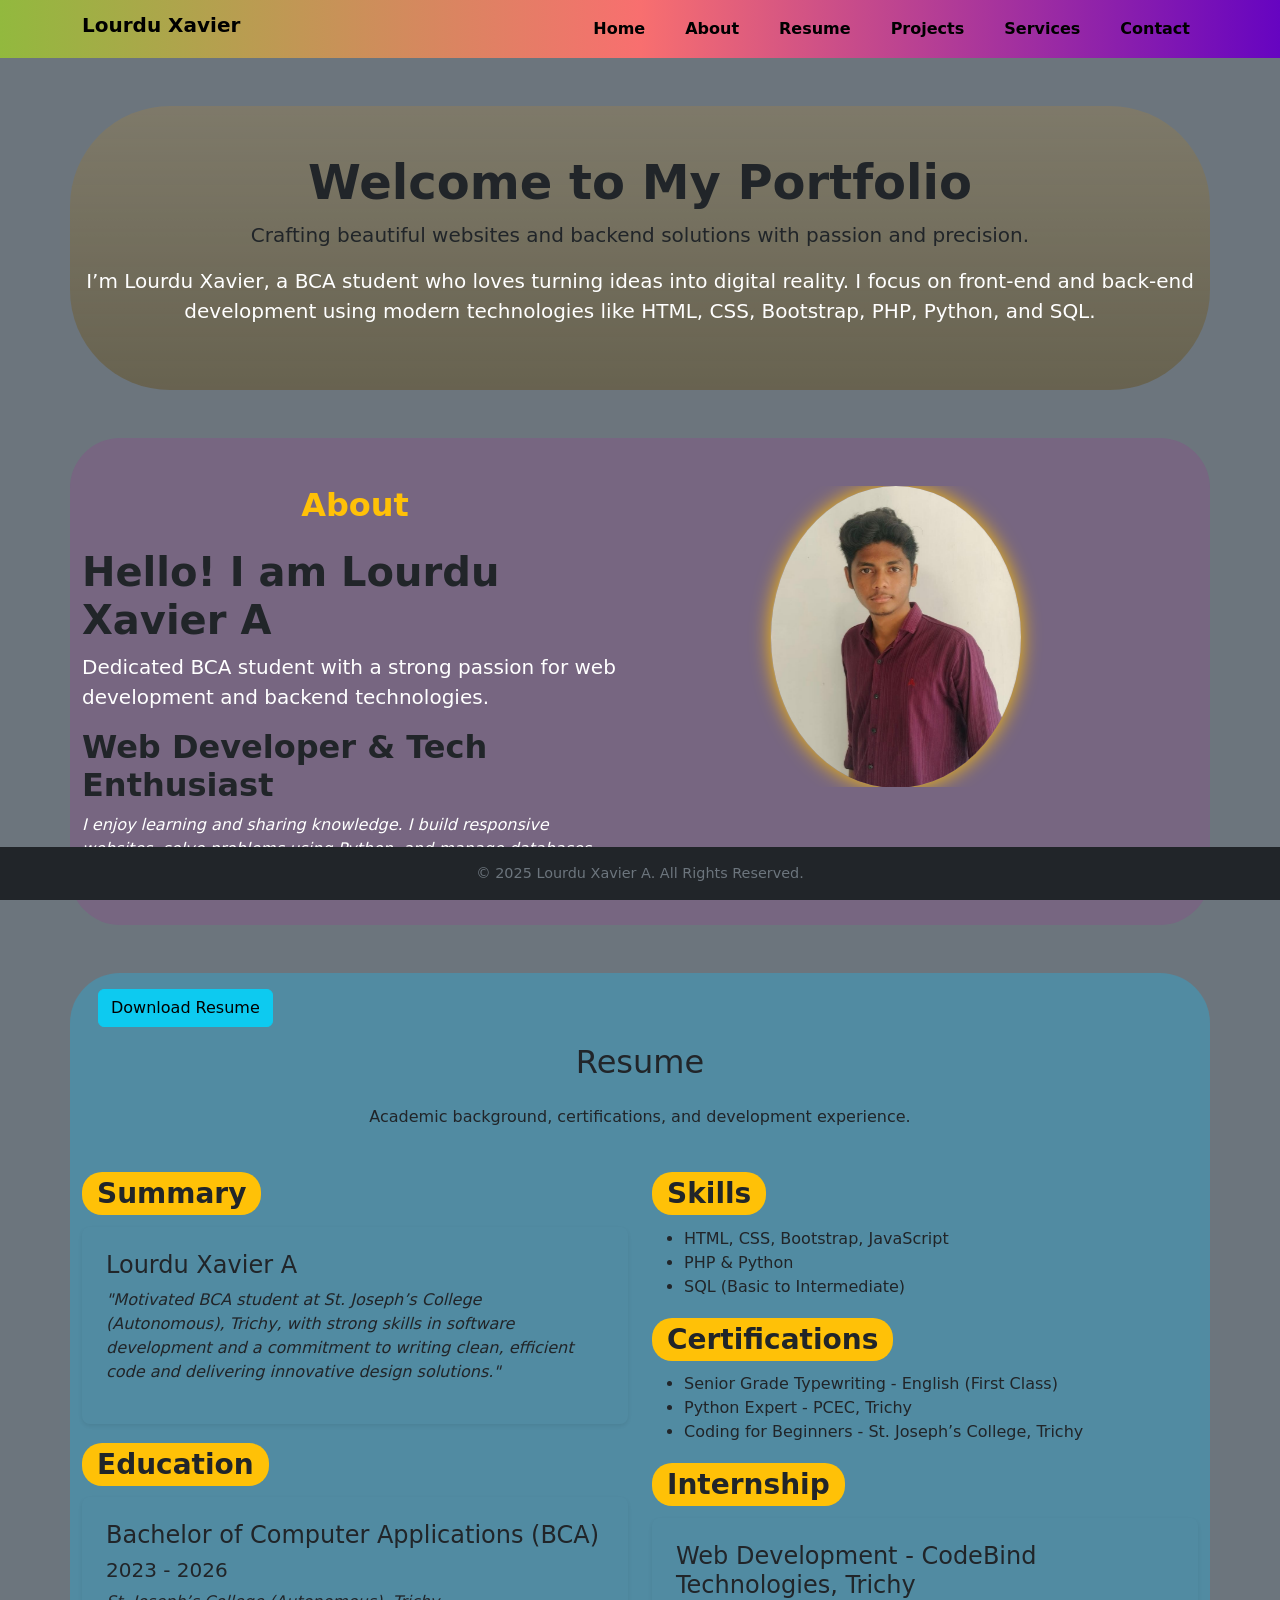
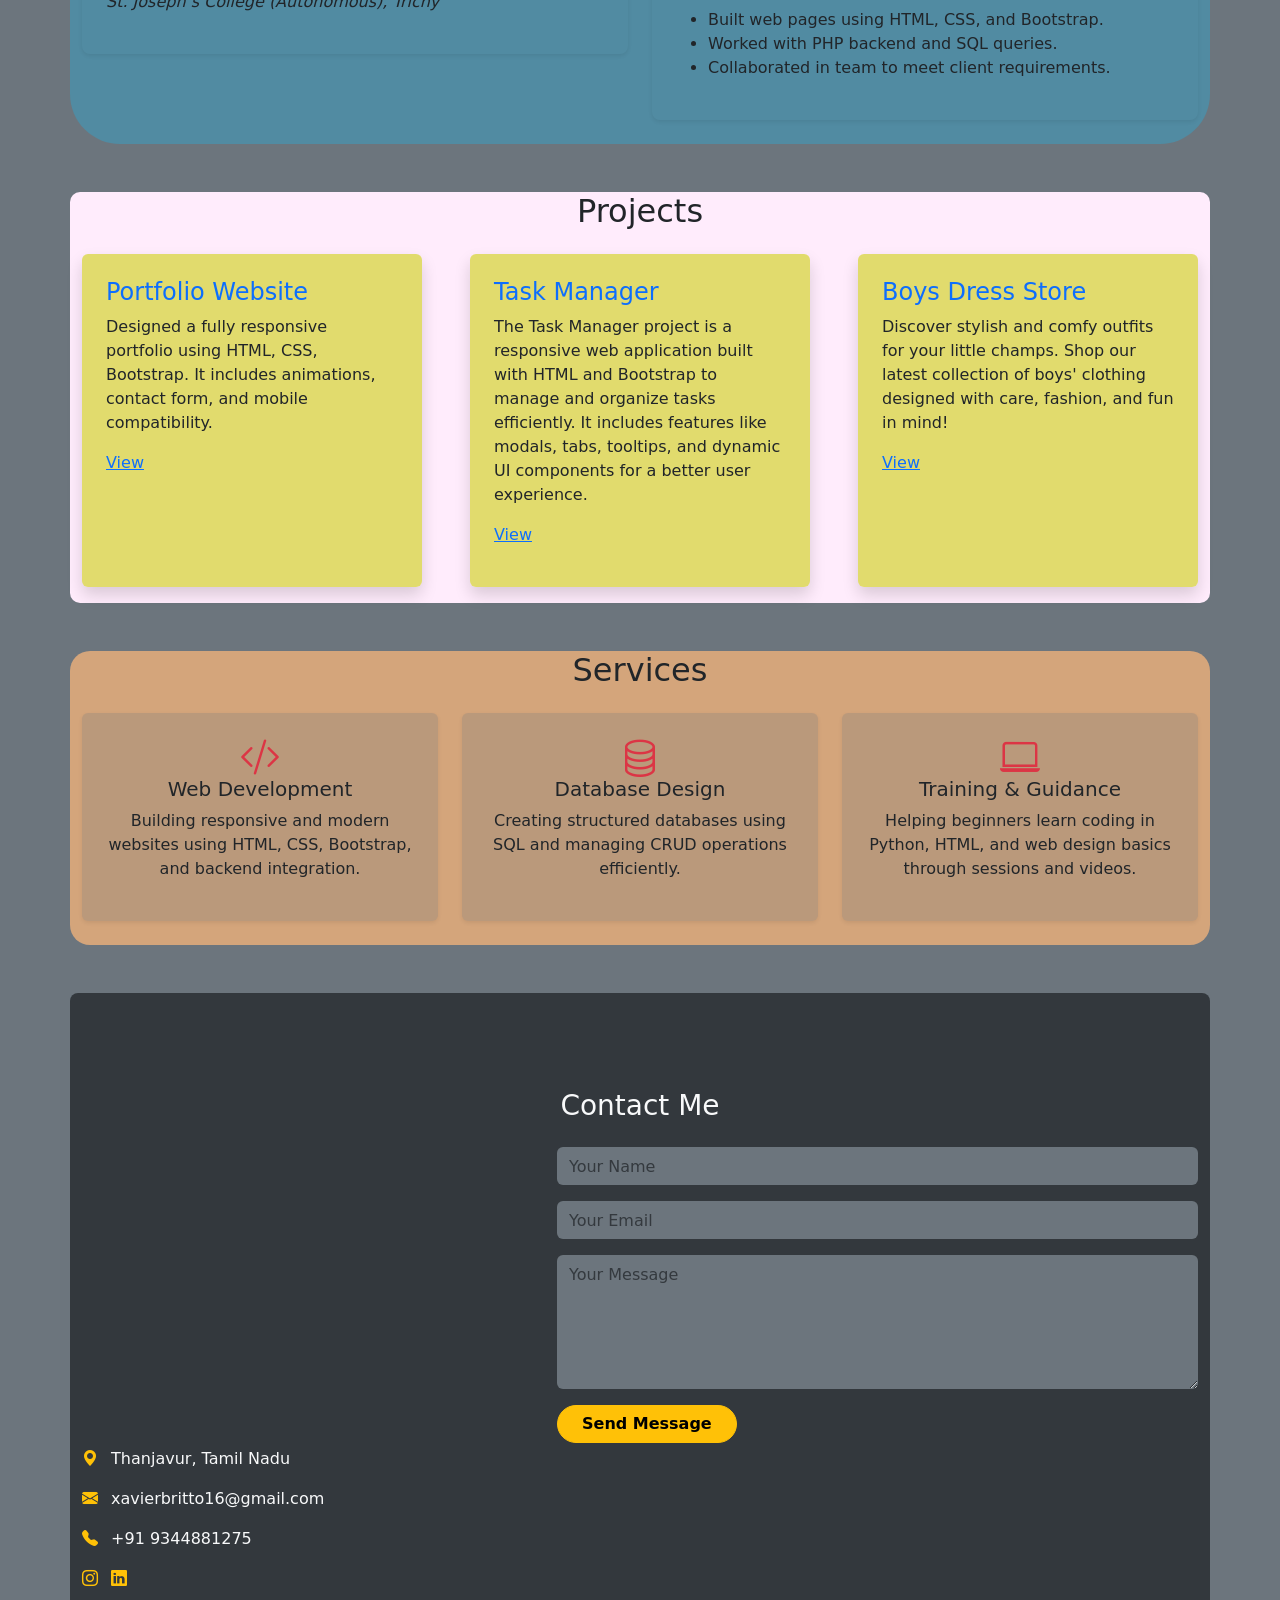
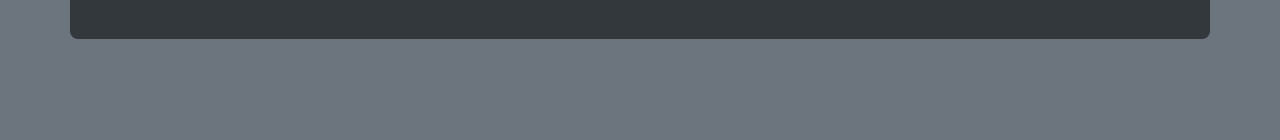
<file: index.html>
<html lang="en">
<head>
  <meta charset="UTF-8">
  <meta name="viewport" content="width=device-width, initial-scale=1.0">
  <title>Document</title>
  <link href="style.css" rel="stylesheet">
  <link href="https://cdn.jsdelivr.net/npm/bootstrap@5.3.6/dist/css/bootstrap.min.css" rel="stylesheet" integrity="sha384-4Q6Gf2aSP4eDXB8Miphtr37CMZZQ5oXLH2yaXMJ2w8e2ZtHTl7GptT4jmndRuHDT" crossorigin="anonymous">
  <link href="https://cdn.jsdelivr.net/npm/bootstrap-icons@1.10.5/font/bootstrap-icons.css" rel="stylesheet" />
  <script src="https://cdn.jsdelivr.net/npm/bootstrap@5.3.6/dist/js/bootstrap.bundle.min.js" integrity="sha384-j1CDi7MgGQ12Z7Qab0qlWQ/Qqz24Gc6BM0thvEMVjHnfYGF0rmFCozFSxQBxwHKO" crossorigin="anonymous"></script>

</head>
<body class="bg-secondary" id="body">
<header class="header sticky-top " >
  <nav class="navbar   navbar-expand-lg navbar-expand-md ">
    <div class="container">
      <a class="navbar-brand h1 fw-bold" href="#">Lourdu Xavier</a>
      <button class="navbar-toggler" type="button" data-bs-toggle="collapse" data-bs-target="#navbarNav"><span class="navbar-toggler-icon"></span></button>
    <div class="collapse navbar-collapse" id="navbarNav">
      <ul class="navbar-nav ms-auto gap-lg-4 fw-bold">
        <li class="nav-item "><a class="nav-link active" href="#home">Home</a></li>
        <li class="nav-item"><a class="nav-link active" href="#about">About</a></li>
        <li class="nav-item"><a class="nav-link active" href="#resume">Resume</a></li>
        <li class="nav-item"><a class="nav-link active" href="#projects">Projects</a></li>
        <li class="nav-item"><a class="nav-link active" href="#services">Services</a></li>
        <li class="nav-item"><a class="nav-link active" href="#contact">Contact</a></li>
      </ul>
    </div>
    </div>
  </nav>
</header>

<section id="home" class="container py-5 mt-5  text-center bg-gradient li">
  <div class="slide-in-left">
  <h1 class="display-5 text-dark fw-bold">Welcome to My Portfolio</h1>
  <p class="lead">Crafting beautiful websites and backend solutions with passion and precision.</p>
  <p class="fs-5 text-white">I’m Lourdu Xavier, a BCA student who loves turning ideas into digital reality. I focus on front-end and back-end development using modern technologies like HTML, CSS, Bootstrap, PHP, Python, and SQL.</p>
  </div>
</section>

<section id="about" class="container py-5 mt-5 ">
  <div class="row slide-in-left">
    <div class="col-md-6  mb-4 mb-md-0 li">
       <h2 class="text-center mb-4 text-warning fw-bold ">About</h2>
      <h1 class=" fw-bold ">Hello! I am Lourdu Xavier A</h1>
      <p class="lead text-white">Dedicated BCA student with a strong passion for web development and backend technologies.</p>
      <h2 class=" fw-bold">Web Developer & Tech Enthusiast</h2>
      <p class="fst-italic text-white">I enjoy learning and sharing knowledge. I build responsive websites, solve problems using Python, and manage databases.</p>
    </div>
    <div class="col-md-6 slide-in-right text-center li">
     <marquee direction="right" behavior="alternate" onmouseover="this.stop()" onmouseout="this.start()"> <img src="my img/lourdu.jpeg" alt="Lourdu Xavier" class="img-fluid rounded-circle" style="width: 250px;" /></marquee>
    </div>
  </div>
</section>

<!-- Resume Section -->
<section class=" text-dark  mt-5" id="resume"   >
  <div class="container resumes">
    <a href="lourdu resume.docx" download class="btn btn-info  m-3">Download Resume</a>
    <h2 class="text-center mb-4">Resume</h2>
    
    <p class="text-center mb-5">Academic background, certifications, and development experience.</p>
    <div class="row ">
      <div class="col-lg-6">
        <h3 class="mb-3"><span class="resume-badge">Summary</span></h3>
        <div class=" rounded-3 p-4 shadow-sm mb-4 li">
          <h4 >Lourdu Xavier A</h4>
          <p><em>"Motivated BCA student at St. Joseph’s College (Autonomous), Trichy, with strong skills in software development and a commitment to writing clean, efficient code and delivering innovative design solutions."</em></p>
        </div>

        <h3 class="mb-3"><span class="resume-badge">Education</span></h3>
        <div class=" rounded-3 p-4 shadow-sm mb-4 li">
          <h4>Bachelor of Computer Applications (BCA)</h4>
          <h5>2023 - 2026</h5>
          <p><em>St. Joseph’s College (Autonomous), Trichy</em></p>
        </div>
      </div>

      <div class="col-lg-6">
        <h3 class="mb-3"><span class="resume-badge">Skills</span></h3>
        <ul class="mb-4 li">
          <li>HTML, CSS, Bootstrap, JavaScript</li>
          <li>PHP & Python</li>
          <li>SQL (Basic to Intermediate)</li>
        </ul>

        <h3 class="mb-3"><span class="resume-badge">Certifications</span></h3>
        <ul class="mb-4 li">
          <li>Senior Grade Typewriting - English (First Class)</li>
          <li>Python Expert - PCEC, Trichy</li>
          <li>Coding for Beginners - St. Joseph’s College, Trichy</li>
        </ul>

             <h3 class="mb-3"><span class="resume-badge">Internship</span></h3>
        <div class="rounded-3 p-4 shadow-sm mb-4 li">
          <h4>Web Development - CodeBind Technologies, Trichy</h4>
          <ul>
            <li>Built web pages using HTML, CSS, and Bootstrap.</li>
            <li>Worked with PHP backend and SQL queries.</li>
            <li>Collaborated in team to meet client requirements.</li>
          </ul>
        </div>
        </div>
  </div>
</section>


<section id="projects" class="py-5" >
  <div class="container pb-3" id="po" >
    <h2 class="text-center mb-4 ">Projects</h2>
    <div class="row g-5">
      <div class="col-md-4 " >
        <div class=" rounded shadow p-4 h-100 li" id="project" >
          <h4 class="text-primary">Portfolio Website</h4>
          <p>Designed a fully responsive portfolio using HTML, CSS, Bootstrap. It includes animations, contact form, and mobile compatibility.</p>
          <p><a href="xavi.html">View</a></p>
        </div>
      </div>
      <div class="col-md-4">
        <div class=" rounded shadow p-4 h-100 li" id="project">
          <h4 class="text-primary">Task Manager</h4>
          <p>The Task Manager project is a responsive web application built with HTML and Bootstrap to manage and organize tasks efficiently. It includes features like modals, tabs, tooltips, and dynamic UI components for a better user experience.</p>
          <p><a href="bootstrap5-task-manager/index.html">View</a></p>
        </div>
      </div>
      <div class="col-md-4">
        <div class=" rounded shadow p-4 h-100 li" id="project">
          <h4 class="text-primary">Boys Dress Store</h4>
          <p>Discover stylish and comfy outfits for your little champs. Shop our latest collection of boys' clothing designed with care, fashion, and fun in mind!</p>
          <p><a href="pratice/phpp.php">View</a></p>
        </div>
      </div>
    </div>
  </div>
</section>


<!-- Services Section -->
<section id="services" class="container py-5k">
  <h2 class="text-center mb-4">Services</h2>
  <div class="row text-center">
    <div class="col-md-4 mb-4">
      <div class="bg-secondary bg-opacity-25  p-4 rounded shadow-sm h-100 li">
        <i class="bi bi-code-slash display-6 mb-2 text-danger " ></i>
        <h5>Web Development</h5>
        <p>Building responsive and modern websites using HTML, CSS, Bootstrap, and backend integration.</p>
      </div>
    </div>
    <div class="col-md-4 mb-4">
      <div class="bg-secondary bg-opacity-25  p-4 rounded shadow-sm h-100 li">
        <i class="bi bi-database display-6 mb-2 text-danger"></i>
        <h5>Database Design</h5>
        <p>Creating structured databases using SQL and managing CRUD operations efficiently.</p>
      </div>
    </div>
    <div class="col-md-4 mb-4">
      <div class="bg-secondary bg-opacity-25   p-4 rounded shadow-sm h-100 li">
        <i class="bi bi-laptop display-6 mb-2 text-danger"></i>
        <h5>Training & Guidance</h5>
        <p>Helping beginners learn coding in Python, HTML, and web design basics through sessions and videos.</p>
      </div>
    </div>
  </div>
</section>



<!-- Contact Section -->
<section id="contact" class="container bg-dark bg-opacity-75 text-light rounded-3 py-5 my-5 ">
  <h3 class="text-center mb-4 pt-5">Contact Me</h3>
  <div class="row">
    <div class="col-md-5 mb-4 mb-md-0">

      <iframe src="https://www.google.com/maps/embed?pb=!1m18!1m12!1m3!1d7836.996983902041!2d78.96348233937775!3d10.849638794307138!2m3!1f0!2f0!3f0!3m2!1i1024!2i768!4f13.1!3m3!1m2!1s0x3baaebca017d19d7%3A0x8f5ee6e5d43c9787!2sMichaelpatti%2C%20Tamil%20Nadu%20613104!5e0!3m2!1sen!2sin!4v1748350842682!5m2!1sen!2sin" width="400" height="300" style="border:0;" allowfullscreen="" loading="lazy" referrerpolicy="no-referrer-when-downgrade"></iframe>
      <p><i class="bi bi-geo-alt-fill"></i> Thanjavur, Tamil Nadu</p>
      <p><i class="bi bi-envelope-fill"></i> <a href="mailto:xavierbritto16@gmail.com" class="text-light text-decoration-none">xavierbritto16@gmail.com</a></p>
      <p><i class="bi bi-telephone-fill"></i> +91 9344881275</p>
      <div class="social-icons mt-3">
        <a xam target="_blank"><i class="bi bi-instagram"></i></a>
        <a href="https://www.linkedin.com/in/lourdu-x-7958b2286/" target="_blank"><i class="bi bi-linkedin"></i></a>



      </div>
    </div>
    <div class="col-md-7 ">
      <form method="post" action="lourdu.php">
        <input type="text" name="name" class="form-control mb-3 bg-secondary text-light border-0 rounded pt-2 " placeholder="Your Name" required />
        <input type="email" name="email" class="form-control mb-3 bg-secondary text-light border-0 rounded pt-2 " placeholder="Your Email" required />
        <textarea rows="5" name="message" class="form-control mb-3 bg-secondary text-light border-0 rounded pt-2 " placeholder="Your Message" required></textarea>
        <button type="submit" class="btn btn-warning fw-semibold rounded-pill px-4">Send Message</button>
      </form>
    </div>
  </div>
</section>

<footer class="text-center py-3 sticky-bottom">
  <p class="mb-0">© 2025 Lourdu Xavier A. All Rights Reserved.</p>
</footer>
</body>
</body>
</html>
</file>
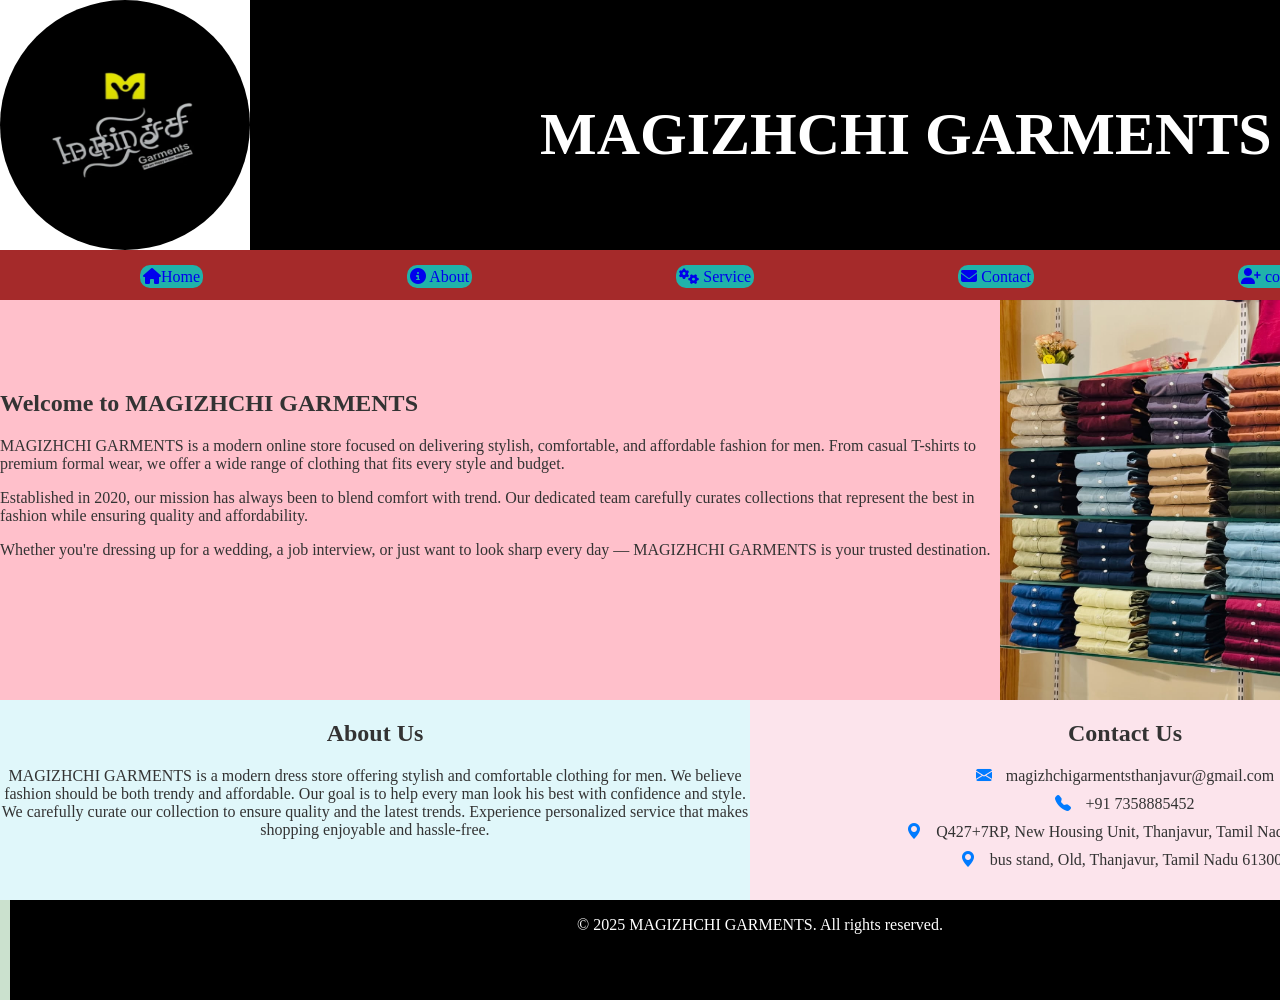
<file: pratice/about.html>
<!DOCTYPE html>
<html lang="en">
<head>
  <meta charset="UTF-8" />
  <meta name="viewport" content="width=device-width, initial-scale=1.0"/>
  <title>About Us - MensStyle</title>
  <link rel="stylesheet" href="stylep.css" />
  <link rel="stylesheet" href="https://cdnjs.cloudflare.com/ajax/libs/font-awesome/6.5.0/css/all.min.css">
   <link rel="stylesheet" href="https://cdn.jsdelivr.net/npm/bootstrap-icons@1.10.5/font/bootstrap-icons.css">
</head>
<body>

      <div class="po">
    <div class="header">
        <div class="subheader">
            <div class="logo">
                <img class="lo" src="image/m-img/logo.jpeg" alt="Logo" height="250px" width="250px">
            </div>
                <div class="heading">
                    <span class="name"><h1>MAGIZHCHI GARMENTS</h1>
                    </span>
                </div>
        </div>
                <div class="menu">
                    <ul>
                        <li><a href="phpp.php"><i class="fa fa-home"></i>Home</a></li>
                        <li><a href="about.html"><i class="fa fa-info-circle"></i> About</a></li>
                        <li><a href="service.html"><i class="fa fa-cogs"></i> Service</a></li>
                        <li><a href="contactp.html"><i class="fa fa-envelope"></i> Contact</a></li>
                        <li><a href="collection.html"><i class="fa fa-user-plus"></i> collection</a></li>
                    </ul>
                </div>
            </div>    
     </div>

  <div class="abt1">
    <div class="abt2">
      <div class="abt3">
      <h2>Welcome to MAGIZHCHI GARMENTS</h2>
      <p>
        MAGIZHCHI GARMENTS is a modern online store focused on delivering stylish, comfortable, and affordable fashion for men. From casual T-shirts to premium formal wear, we offer a wide range of clothing that fits every style and budget.
      </p>
      <p>
        Established in 2020, our mission has always been to blend comfort with trend. Our dedicated team carefully curates collections that represent the best in fashion while ensuring quality and affordability.
      </p>
      <p>
        Whether you're dressing up for a wedding, a job interview, or just want to look sharp every day — MAGIZHCHI GARMENTS is your trusted destination.
      </p>
    </div>

    <div class="abt4">
      <img src="image/m-img/img3.jpeg" alt="MensStyle Collection" width="400px" height="400px">
    </div>
    </div>

    <div class="about">
      <h2>About Us</h2>
      <p>MAGIZHCHI GARMENTS is a modern dress store offering stylish and comfortable clothing for men. We believe fashion should be both trendy and affordable. Our goal is to help every man look his best with confidence and style. We carefully curate our collection to ensure quality and the latest trends. Experience personalized service that makes shopping enjoyable and hassle-free.</p>

    </div>
<div class="contact">
    <h2>Contact Us</h2>
    <p><i class="bi bi-envelope-fill"></i> magizhchigarmentsthanjavur@gmail.com</p>
    <p><i class="bi bi-telephone-fill"></i> +91 7358885452</p>
    <p><i class="bi bi-geo-alt-fill"></i> Q427+7RP, New Housing Unit, Thanjavur, Tamil Nadu 613005</p>
    <p><i class="bi bi-geo-alt-fill"></i> bus stand, Old, Thanjavur, Tamil Nadu 613001 </p>
  </div>
 
    </div>
    <div class="fo">
    <p>&copy; 2025 MAGIZHCHI GARMENTS. All rights reserved.</p>
</div>

</body>
</html>
</file>
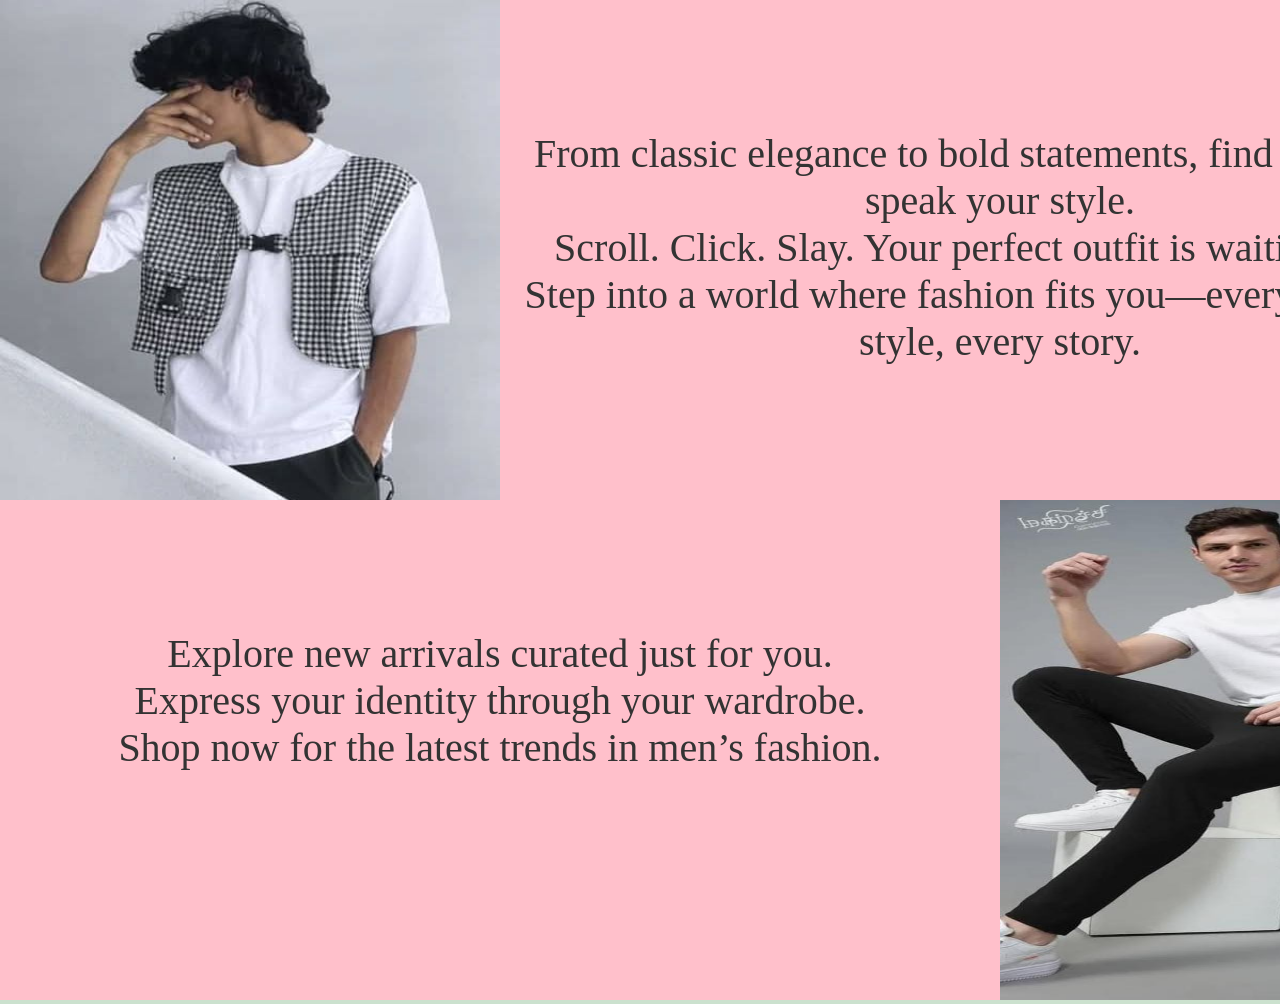
<file: pratice/centerp.html>
<!DOCTYPE html>
<html lang="en">
<head>
  <meta charset="UTF-8" />
  <meta name="viewport" content="width=device-width, initial-scale=1.0"/>
  <title>Home | GentleMen Store</title>
  <link rel="stylesheet" href="stylep.css"/>
</head>
<body>

  <div class="section">
    <div class="row1">
        <img src="image/m-img/img1.jpeg" alt="Men's Fashion 1" height="500px" width="500px">
      </div>
      <div class="row2">
        <span class="tex1">
        <p>
          From classic elegance to bold statements, find clothes that speak your style.<br>
          Scroll. Click. Slay. Your perfect outfit is waiting online.<br>
          Step into a world where fashion fits you—every size, every style, every story.
        </p>
        </span>
      </div>
      <div class="row3">
        <span class="tex2">
        <p>
          Explore new arrivals curated just for you. <br>
          Express your identity through your wardrobe.<br>
          Shop now for the latest trends in men’s fashion.
        </p>
        </span>
      </div>
      <div class="row4">
        <img src="image/m-img/img2.jpeg" alt="Men's Fashion 2" height="500px" width="500px">
      </div>
  </div>

    
</body>
</html>
</file>
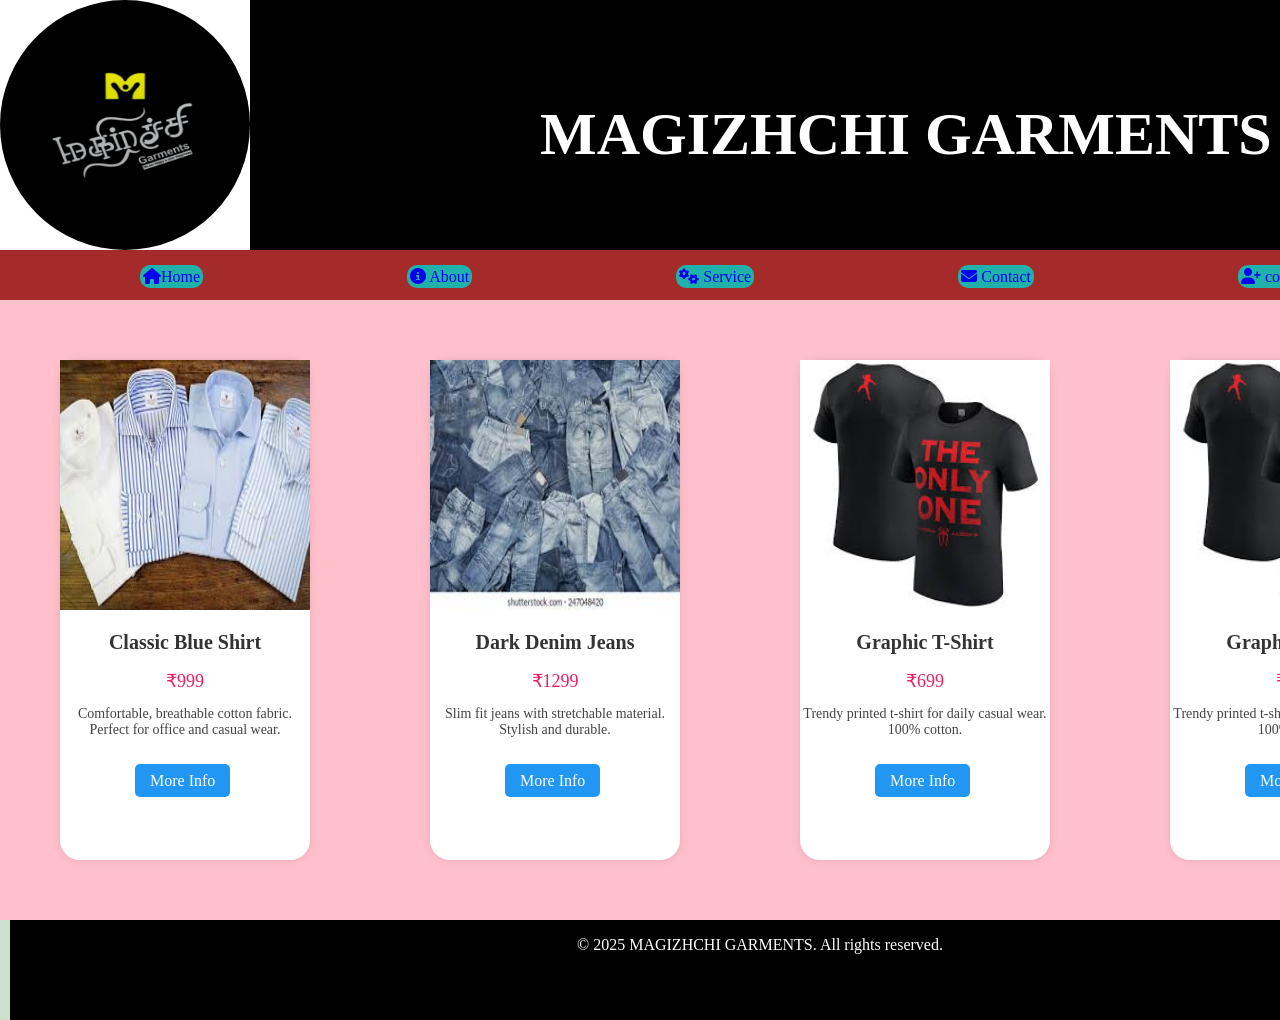
<file: pratice/collection.html>
<!DOCTYPE html>
<html lang="en">
<head>
  <meta charset="UTF-8" />
  <meta name="viewport" content="width=device-width, initial-scale=1.0"/>
  <title>MensStyle Collection</title>
  <link rel="stylesheet" href="stylep.css" />
  <link rel="stylesheet" href="https://cdnjs.cloudflare.com/ajax/libs/font-awesome/6.5.0/css/all.min.css">
</head>
<body>
   <div class="po">
    <div class="header">
        <div class="subheader">
            <div class="logo">
                <img class="lo" src="image/m-img/logo.jpeg" alt="Logo" height="250px" width="250px">
            </div>
                <div class="heading">
                    <span class="name"><h1>MAGIZHCHI GARMENTS</h1>
                    </span>
                </div>
        </div>
                <div class="menu">
                    <ul>
                        <li><a href="phpp.php"><i class="fa fa-home"></i>Home</a></li>
                        <li><a href="about.html"><i class="fa fa-info-circle"></i> About</a></li>
                        <li><a href="service.html"><i class="fa fa-cogs"></i> Service</a></li>
                        <li><a href="contactp.html"><i class="fa fa-envelope"></i> Contact</a></li>
                        <li><a href="collection.html"><i class="fa fa-user-plus"></i> collection</a></li>
                    </ul>
                </div>
            </div>    
     </div>

  <div class="collection">
    <div class="product1">
<img src="image/shirt1.jpeg" alt="Shirt" height="250px " width="250px">
<h2>Classic Blue Shirt</h2>
      <p class="price">₹999</p>
      <p>Comfortable, breathable cotton fabric. Perfect for office and casual wear.</p>
      <a href="#" class="btn">More Info</a>
    </div>


    <div class="product1">
      <img src="image/pant.jpeg" alt="Jeans" height="250px " width="250px">
      <h2>Dark Denim Jeans</h2>
      <p class="price">₹1299</p>
      <p>Slim fit jeans with stretchable material. Stylish and durable.</p>
      <a href="#" class="btn">More Info</a>
    </div>

    <div class="product1">
      <img src="image/t-shirt.jpeg" alt="T-shirt" height="250px " width="250px">
      <h2>Graphic T-Shirt</h2>
      <p class="price">₹699</p>
      <p>Trendy printed t-shirt for daily casual wear. 100% cotton.</p>
      <a href="#" class="btn">More Info</a>
    </div>
     <div class="product1">
      <img src="image/t-shirt.jpeg" alt="T-shirt" height="250px " width="250px">
      <h2>Graphic T-Shirt</h2>
      <p class="price">₹699</p>
      <p>Trendy printed t-shirt for daily casual wear. 100% cotton.</p>
      <a href="#" class="btn">More Info</a>
    </div>
    </div>
    <div class="fo">
    <p>&copy; 2025 MAGIZHCHI GARMENTS. All rights reserved.</p>
</div>
  

 
</body>
</html>
</file>
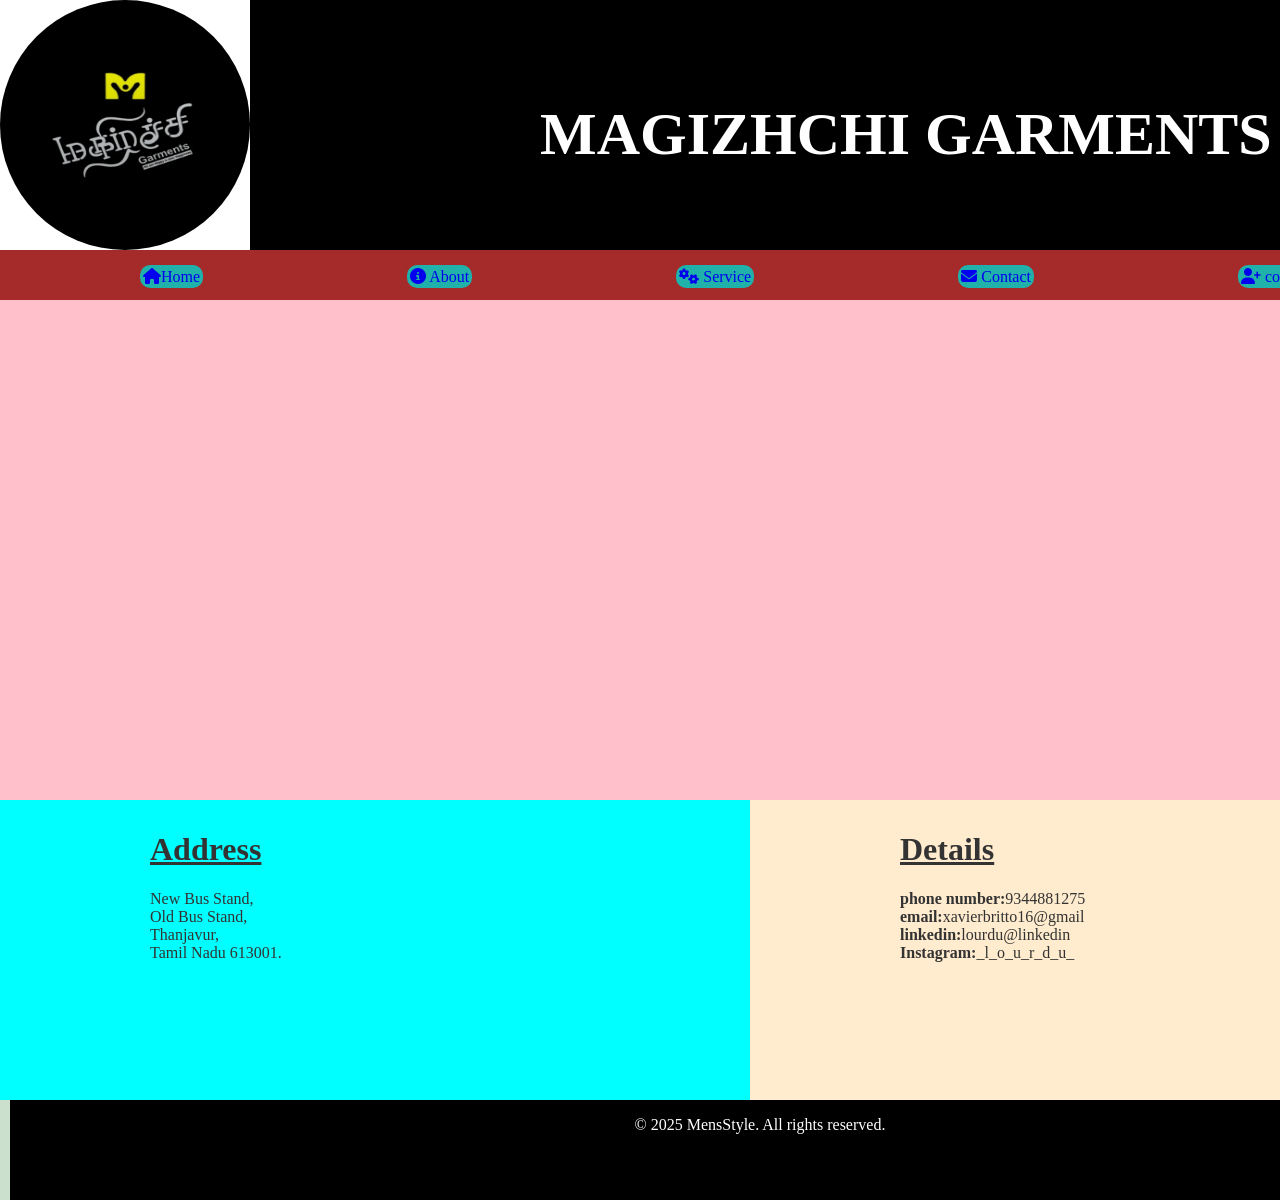
<file: pratice/contactp.html>
<html lang="en">
<head>
    <meta charset="UTF-8">
    <meta name="viewport" content="width=device-width, initial-scale=1.0">
    <title>contack</title>
    <link rel="stylesheet" href="stylep.css">
     <link rel="stylesheet" href="https://cdnjs.cloudflare.com/ajax/libs/font-awesome/6.5.0/css/all.min.css">
</head>
<body>      <div class="po">
    <div class="header">
        <div class="subheader">
            <div class="logo">
                <img class="lo" src="image/m-img/logo.jpeg" alt="Logo" height="250px" width="250px">
            </div>
                <div class="heading">
                    <span class="name"><h1>MAGIZHCHI GARMENTS</h1>
                    </span>
                </div>
        </div>
                <div class="menu">
                    <ul>
                        <li><a href="phpp.php"><i class="fa fa-home"></i>Home</a></li>
                        <li><a href="about.html"><i class="fa fa-info-circle"></i> About</a></li>
                        <li><a href="service.html"><i class="fa fa-cogs"></i> Service</a></li>
                        <li><a href="contactp.html"><i class="fa fa-envelope"></i> Contact</a></li>
                        <li><a href="collection.html"><i class="fa fa-user-plus"></i> collection</a></li>
                    </ul>
                </div>
            </div>    
     </div>

   
    <div class="con">
    <div class="map">
<iframe src="https://www.google.com/maps/embed?pb=!1m18!1m12!1m3!1d3919.294058331875!2d79.13680747451733!3d10.788775258966906!2m3!1f0!2f0!3f0!3m2!1i1024!2i768!4f13.1!3m3!1m2!1s0x3baac70e16ccd65b%3A0xbfd89796d717efe9!2sMagizhchi%20garments!5e0!3m2!1sen!2sin!4v1747564252604!5m2!1sen!2sin" width="600" height="450" style="border:0;" allowfullscreen="" loading="lazy" referrerpolicy="no-referrer-when-downgrade"></iframe>
</div>
    <div class="add">
        <span class="ad">
       <h1><u>Address</u></h1>
       <p>
        New Bus Stand,<br>
        Old Bus Stand,<br>
        Thanjavur,<br>
        Tamil Nadu 613001.
       </p>
       </span>
    </div>
     <div class="det">
         <span class="de">
       <h1><u>Details</u></h1>
       <p>
        <strong>phone number:</strong>9344881275<br>
        <strong>email:</strong>xavierbritto16@gmail <br>
        <strong>linkedin:</strong>lourdu@linkedin <br>
        <strong>Instagram:</strong>_l_o_u_r_d_u_
       </p>
       </span>
    </div>
    </div>
    <div class="fo">
    <p>&copy; 2025 MensStyle. All rights reserved.</p>
</div>
    
</body>
</html>
</file>
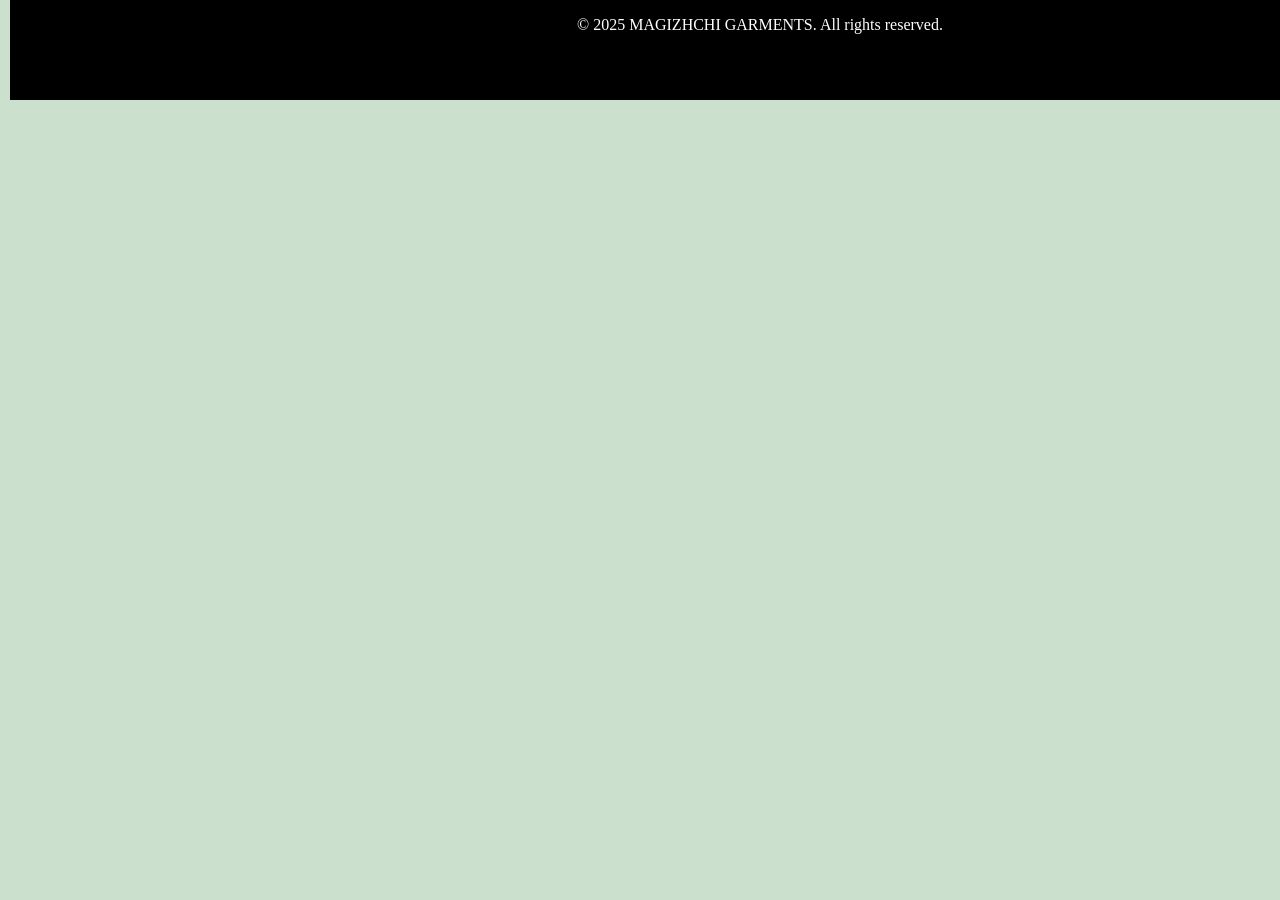
<file: pratice/footerp.html>
<html lang="en">
<head>
    <meta charset="UTF-8">
    <meta name="viewport" content="width=device-width, initial-scale=1.0">
    <title>Document</title>
     <link rel="stylesheet" href="https://cdn.jsdelivr.net/npm/bootstrap-icons@1.10.5/font/bootstrap-icons.css">
    <link rel="stylesheet" href="stylep.css">
</head>
<body>

    <div class="fo">
    <p>&copy; 2025 MAGIZHCHI GARMENTS. All rights reserved.</p>
</div>
   
</body>
</html>
</file>
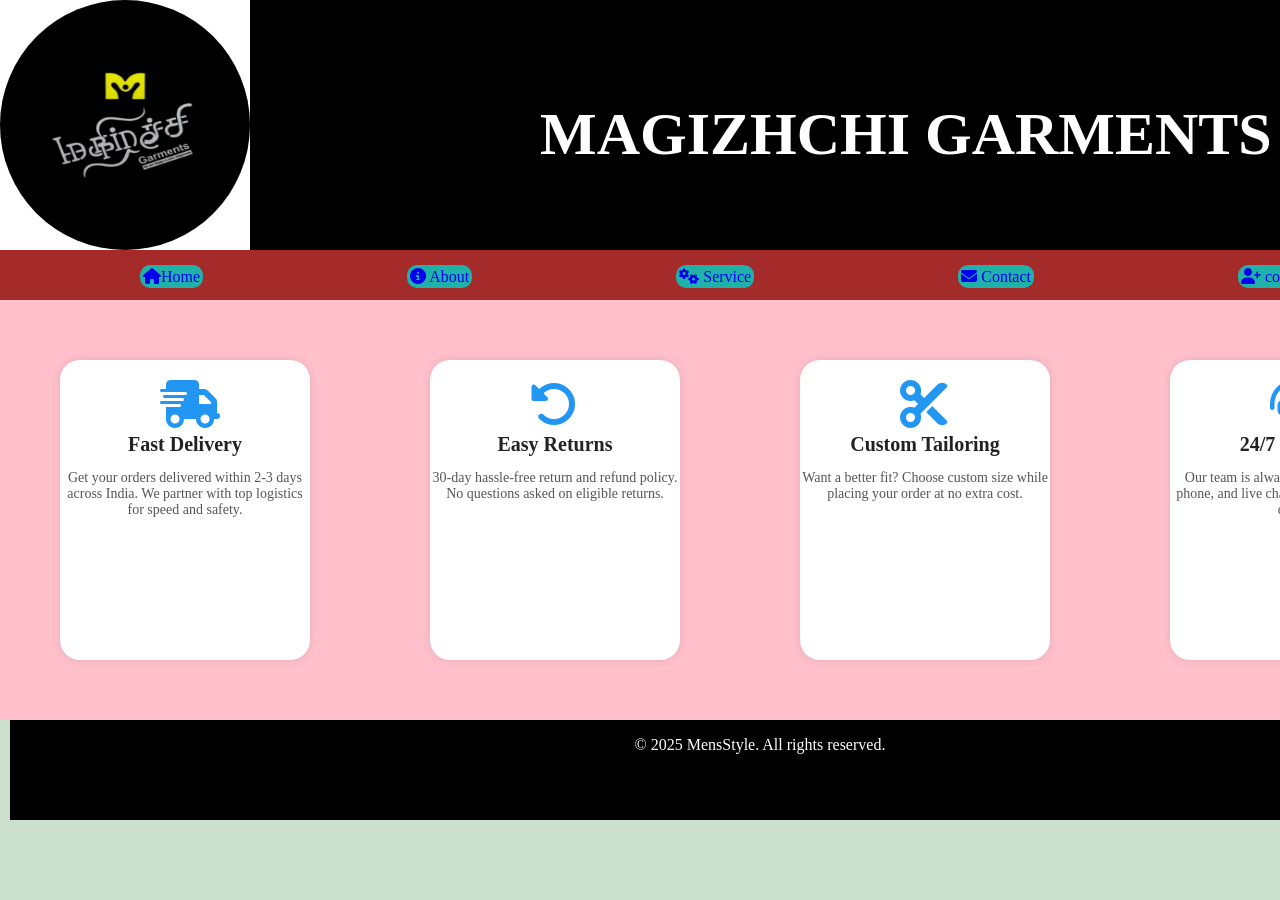
<file: pratice/service.html>
<!DOCTYPE html>
<html lang="en">
<head>
  <meta charset="UTF-8" />
  <meta name="viewport" content="width=device-width, initial-scale=1.0"/>
  <title>Our Services - MensStyle</title>
  <link rel="stylesheet" href="stylep.css" />
  <link rel="stylesheet" href="https://cdnjs.cloudflare.com/ajax/libs/font-awesome/6.5.0/css/all.min.css">
</head>
<body>

      <div class="po">
    <div class="header">
        <div class="subheader">
            <div class="logo">
                <img class="lo" src="image/m-img/logo.jpeg" alt="Logo" height="250px" width="250px">
            </div>
                <div class="heading">
                    <span class="name"><h1>MAGIZHCHI GARMENTS</h1>
                    </span>
                </div>
        </div>
                <div class="menu">
                    <ul>
                        <li><a href="phpp.php"><i class="fa fa-home"></i>Home</a></li>
                        <li><a href="about.html"><i class="fa fa-info-circle"></i> About</a></li>
                        <li><a href="service.html"><i class="fa fa-cogs"></i> Service</a></li>
                        <li><a href="contactp.html"><i class="fa fa-envelope"></i> Contact</a></li>
                        <li><a href="collection.html"><i class="fa fa-user-plus"></i> collection</a></li>
                    </ul>
                </div>
            </div>    
     </div>

    
  <div class="services">
    <div class="service-box1">
    <i class="fa fa-truck-fast fa-3x"></i>
      <h2>Fast Delivery</h2>
      <p>Get your orders delivered within 2-3 days across India. We partner with top logistics for speed and safety.</p>
    </div>

    <div class="service-box1">
      <i class="fa fa-rotate-left fa-3x"></i>
      <h2>Easy Returns</h2>
      <p>30-day hassle-free return and refund policy. No questions asked on eligible returns.</p>
    </div>

    <div class="service-box1">
      <i class="fa fa-scissors fa-3x"></i>
      <h2>Custom Tailoring</h2>
      <p>Want a better fit? Choose custom size while placing your order at no extra cost.</p>
    </div>

    <div class="service-box1">
      <i class="fa fa-headset fa-3x"></i>
      <h2>24/7 Support</h2>
      <p>Our team is always available via email, phone, and live chat to assist you with any query.</p>
    </div>

    </div>

    <div class="fo">
    <p>&copy; 2025 MensStyle. All rights reserved.</p>
</div>
    </div>

</body>
</html>
</file>
<file: style.css>
.navbar{
   background: linear-gradient(to right, #92b93e, #f86f6f, #6604c1);
}
#home{
  background-color:rgba(97, 67, 1, 0.362);
  border-radius: 100px;
}
#home:hover{
  background-color: rgba(0, 0, 0, 0.362);

}
#about{
  background-color: rgba(179, 18, 155, 0.15);
  border-radius: 50px;
}
#about:hover{
  background-color: rgba(97, 150, 115, 0.945);
  
}

.nav-link:hover {
  color: #ffc107 !important;
}

 #home {
      transition: transform 0.3s ease; 
    }

#home:hover {
 transform: scale(1.05);
  }

.li {
      transition: transform 0.3s ease; 
    }

.li:hover {
 transform: scale(1.05);
  }


.slide-in-left {
  animation: fadeInLeft 1s ease forwards;
  opacity: 0;
}


@keyframes fadeInLeft {
  from {
    opacity: 0;
    transform: translateX(-50px);
  }
  to {
    opacity: 1;
    transform: translateX(0);
  }
}

#about img {
  max-width: 280px;
  object-fit: cover;
  box-shadow: 0 0 20px #ffc107;
}



.resumes{
  background-color: rgb(81, 139, 162);
  border-radius: 50px;
}

.resumes:hover{
  background-color: rgb(140, 211, 239);
  border-radius: 50px;
}


.resume-badge {
  background-color: #ffc107;
  padding: 5px 15px;
  border-radius: 20px;
  font-weight: bold;

}

#project{
  background-color: rgba(208, 211, 31, 0.642);
}

#project:hover{
  background-color: rgba(237, 241, 6, 0.642);
}
#po{
  background-color: #ffecfc;
  border-radius: 10px;
}


#contact i {
  color: #ffc107;
  margin-right: 0.5rem;
}

#services {
  background-color: #f0b27bc9;
  border-radius: 20px;
}

footer {
  background-color: #212529;
  color: #6c757d;
  font-size: 0.9rem;
}
</file>
<file: pratice/stylep.css>
/*all */
 body {
background-color: rgba(63, 143, 73, 0.267);
  color: #333;
  padding: 0%;
  margin: 0%;
 

}
 /* head */
.header{
    width: 1500px;
    height: 300px;
    margin-left: auto;
    margin-right: auto;
  
}
.po{
    width: 1500px;
    height: 300px;
    margin-left: auto;
    margin-right: auto;

}
.subheader{
    width: 1500px;
    height: 250px;
 background-color:black ;
}
.logo{
    width: 250px;
    height: 250px;
    float: left;
    background-color: white;
}
.lo{
    border-radius: 200px;
}
.heading{
    float: right;
    width: 750px;
    height: 250px;
   
  
}
.name{
    position: relative;
    top: 60px;
    right: 210px;
    font-size: 30px;
    color:white;  
}
.menu{
    width: 100%;
    height: 50px;
    padding-top: 2px;
    background-color: brown;
   
}

.menu ul li{
    display: inline;
    margin: 100px;
    padding:3px;
    border-radius: 10px;
    background-color:lightseagreen;
}
.menu ul li a{
    text-decoration: none;
}
 /* home */
 
 .section{
  height:1000px;
  width: 1500px;
  margin-left: auto;
  margin-right: auto;
  background-color: pink;
 }
 .row1{
  height: 500px;
  width: 500px;
  float: left;
 }
 .row2{
  height: 500px;
  width: 1000px;
  float: right;
  font-size: 40px;
  text-align: center;
 }
 .tex1 {
  position: relative;
  top: 90px;
 }
  .row3{
  height: 500px;
  width: 1000px;
  float: left;
  font-size: 40px;
  text-align: center;
 }

 .tex2{
  position: relative;
  top: 90px;
 }
 .row4{
  height: 500px;
  width: 500px;
  float: right;
 }

  /* Footer */

.fo {
  height: 100px;
  width: 1500px;
  float: left;
  margin-left: auto;
  margin-right: auto;
  background: black;
  color: white;
  text-align: center;
  position: relative;
  left: 10px;

}


  /* contact.html */

.con{
  height: 800px;
  width: 1500px;
  margin-left: auto;
  margin-right: auto;
  background-color: pink;
}
.map{
  width: 600px;
  height: 500px;
  margin-left: auto;
  margin-right: auto;

}
.add{
  height: 300px;
  width: 750px;
  float: left;
  background-color: aqua;

}
.ad{
  position: relative;
  top: 10px;
  left: 150px;
}
.det{
  height: 300px;
  width: 750px;
  float: right;
  background-color: blanchedalmond;
}
.de{
  position: relative;
  top: 10px;
  left: 150px;
}

/* collection.html */



.collection {
  width: 1500px;
  height: 620px;
  margin-left: auto;
  margin-right: auto;
  background-color: pink;
}

.product1{
width: 250px;
height: 500px;
float: left;
box-shadow: 0 0 10px rgba(0,0,0,0.1);
transition: transform 0.3s;
margin: 60px;
background-color: white;
border-radius: 20px;
}

.product1:hover {
  transform: scale(1.05);
}

.product1 h2 {
width: 250px;
  font-size: 20px;
  text-align: center;
}



.product1 .price {
  color: #e91e63;
  font-size: 18px;
  margin: 5px ;
  text-align: center;
}

.product1 p {
  font-size: 14px;
  color: #444;
  text-align: center;
}

.product1 a{
    text-align: center;
}
.btn {
  margin-top: 10px;
  padding: 8px 15px;
  background-color: #2196f3;
  color: white;
  text-decoration: none;
  border-radius: 5px;
  position: relative;
  left: 75px;
  top: 20px;
}


/* service */

.services {
  width: 1500px;
  height: 420px;
  margin-left: auto;
  margin-right: auto;
  background-color: pink;
}

.service-box1 {
 width: 250px;
height: 300px;
float: left;
box-shadow: 0 0 10px rgba(0,0,0,0.1);
transition: transform 0.3s;
margin: 60px;
background-color: white;
border-radius: 20px;
}


.service-box1:hover {
  transform: translateY(-10px);
}

.service-box1 i {
    position: relative;
    left: 100px;
    top: 20px;
  color: #2196f3;
  margin-bottom: 10px;
}

.service-box1 h2 {
    text-align: center;
  margin: 15px 0 10px;
  font-size: 20px;
  color: #222;
}


.service-box1 p {
    text-align: center;
  font-size: 14px;
  color: #555;
}




footer {
  background-color: #111;
  color: #fff;
  text-align: center;
  padding: 15px 0;
  margin-top: 40px;
}

/*about*/

.abt1 {
  width: 1500px;
  height:600px;
  background-color: pink;
  margin-left: auto;
  margin-right: auto;
  
}
.abt2 {
  width: 1500px;
  height: 400px;
}

.abt3 {
  width: 1000px;
  height: 400px;
  float: left;
  position: relative;
  top: 70px;
}
.abt4 {
  width: 500px;
  height: 400px;
  float: right;
}


.about {
  height: 200px;
  width: 750px;
  float: left;
  background: #e0f7fa;
  text-align: center;

}

.contact {
  height: 200px;
  width: 750px;
  float: right;
  background: #fce4ec;
  text-align: center;
  
}



.contact p {
 margin: 10px 0;
  }
  .contact i {
    margin-right: 10px;
     color: #007bff;
}
</file>
